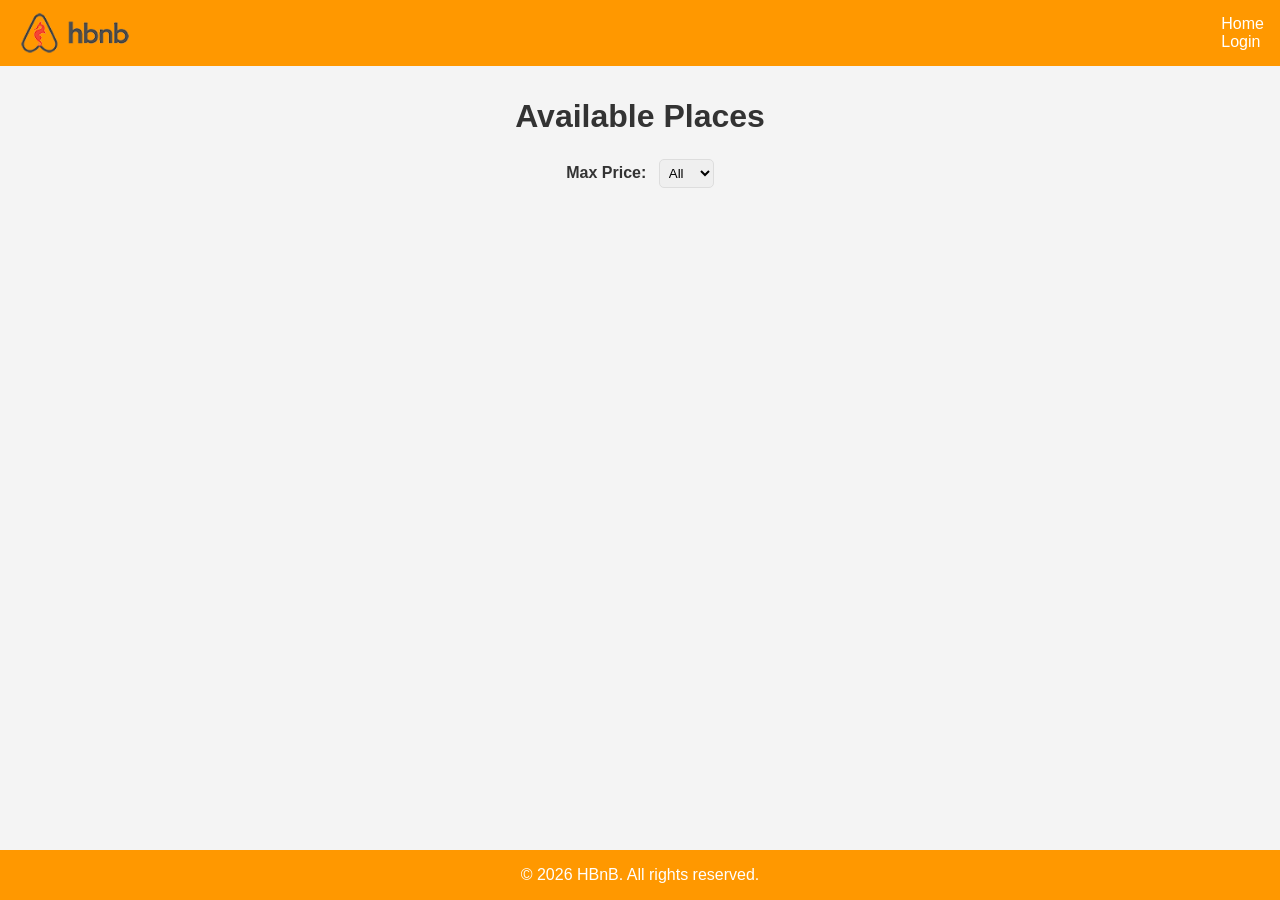
<file: part4/index.html>
<!DOCTYPE html>
<html lang="en">
<head>
    <meta charset="UTF-8">
    <meta name="viewport" content="width=device-width, initial-scale=1.0">
    <title>List of Places</title>
    <link rel="icon" type="image/png" href="images/icon.png">
    <link rel="stylesheet" href="styles.css">
</head>
<body>
    <header>
        <a href="index.html">
            <img src="images/logo.png" alt="HBnB logo" class="logo">
        </a>
        <nav>
            <a href="index.html">Home</a>
            <a href="login.html" id="login-link" class="login-button">Login</a>
        </nav>
    </header>
    <main>
        <h1>Available Places</h1>
        <section id="filter">
            <label for="price-filter">Max Price:</label>
            <select id="price-filter">
                <option value="10">10</option>
                <option value="50">50</option>
                <option value="100">100</option>
                <option value="all" selected>All</option>
            </select>
        </section>
        <section id="places-list">
            <!-- List of places will be populated dynamically -->
        </section>
    </main>
    <footer>
        <p>&copy; 2026 HBnB. All rights reserved.</p>
    </footer>
    <script src="scripts.js"></script>
</body>
</html>
</file>
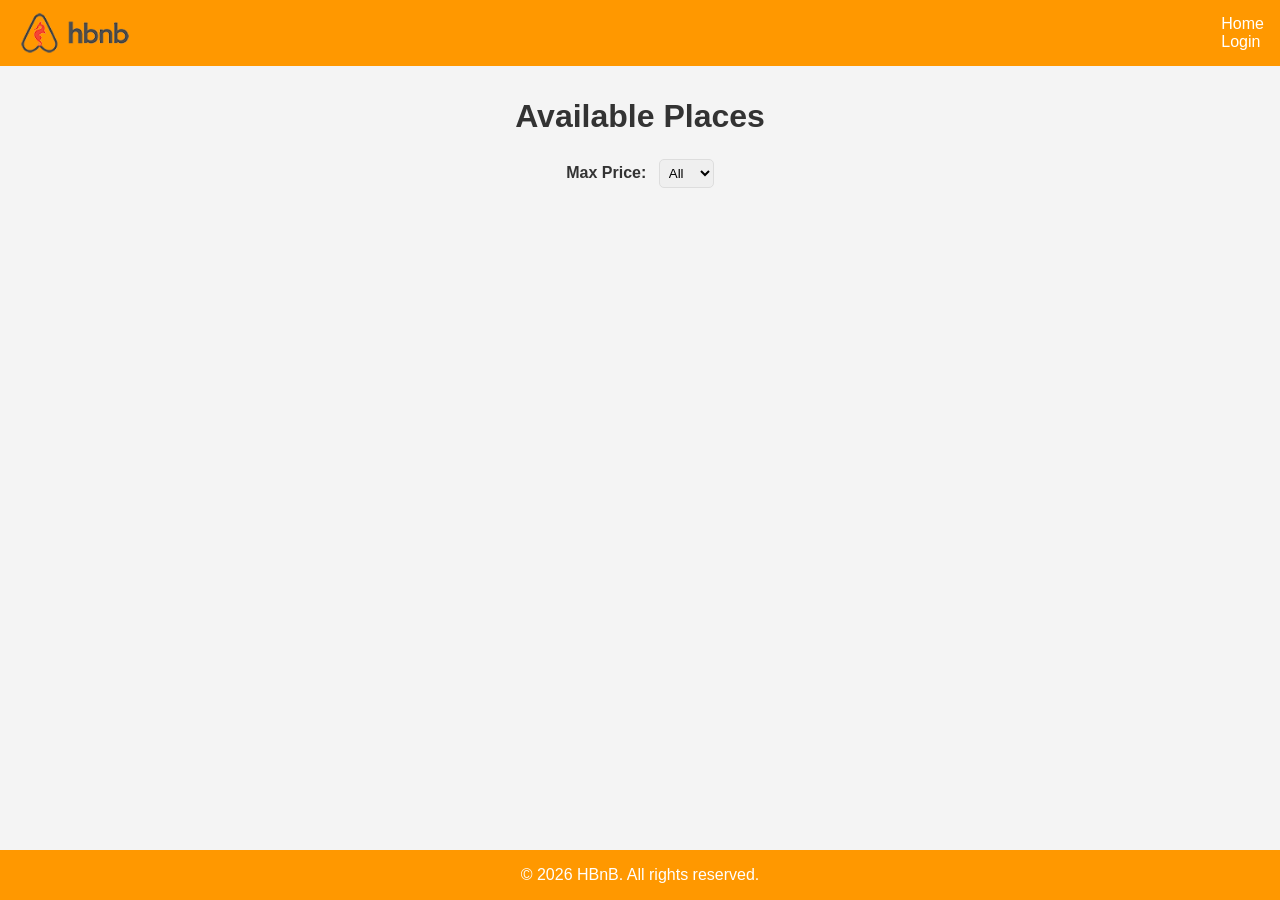
<file: part4/add_review.html>
<!DOCTYPE html>
<html lang="en">
<head>
    <meta charset="UTF-8">
    <meta name="viewport" content="width=device-width, initial-scale=1.0">
    <title>Add Review</title>
    <link rel="icon" type="image/png" href="images/icon.png">
    <link rel="stylesheet" href="styles.css">
</head>
<body>
    <header>
        <a href="index.html">
            <img src="images/logo.png" alt="HBnB logo" class="logo">
        </a>
        <nav>
            <a href="index.html">Home</a>
            <a href="login.html" id="login-link" class="login-button">Login</a>
        </nav>
    </header>
    <main>
        <h1 id="place-name">Reviewing a place</h1>
        <section class="add-review">
            <h2>Add a Review</h2>
            <form id="review-form" class="form">
                <label for="review">Your Review:</label>
                <textarea id="review" name="review" required></textarea>

                <label for="rating">Rating:</label>
                <select id="rating" name="rating" required>
                    <option value="">Select a rating</option>
                    <option value="1">1 Star</option>
                    <option value="2">2 Stars</option>
                    <option value="3">3 Stars</option>
                    <option value="4">4 Stars</option>
                    <option value="5">5 Stars</option>
                </select>

                <button type="submit">Submit Review</button>
            </form>
        </section>
    </main>
    <footer>
        <p>&copy; 2026 HBnB. All rights reserved.</p>
    </footer>
    <script src="scripts.js"></script>
</body>
</html>
</file>
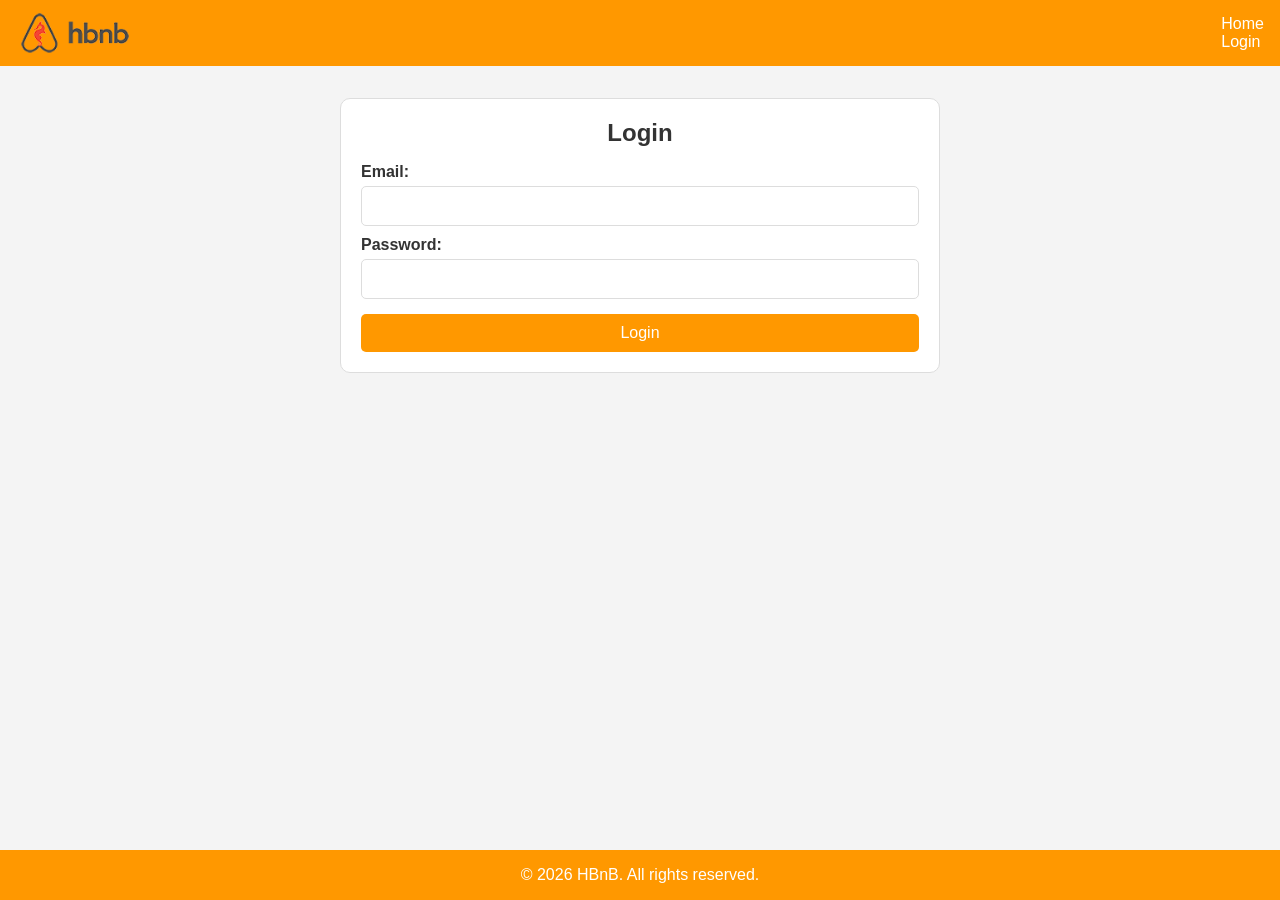
<file: part4/login.html>
<!DOCTYPE html>
<html lang="en">
<head>
    <meta charset="UTF-8">
    <meta name="viewport" content="width=device-width, initial-scale=1.0">
    <title>Login</title>
    <link rel="icon" type="image/png" href="images/icon.png">
    <link rel="stylesheet" href="styles.css">
</head>
<body>
    <header>
        <a href="index.html">
            <img src="images/logo.png" alt="HBnB logo" class="logo">
        </a>
        <nav>
            <a href="index.html">Home</a>
            <a href="login.html" id="login-link" class="login-button">Login</a>
        </nav>
    </header>
    <main>
        <form id="login-form" class="form">
            <h2>Login</h2>
            <label for="email">Email:</label>
            <input type="email" id="email" name="email" required>

            <label for="password">Password:</label>
            <input type="password" id="password" name="password" required>

            <button type="submit">Login</button>
        </form>
    </main>
    <footer>
        <p>&copy; 2026 HBnB. All rights reserved.</p>
    </footer>
    <script src="scripts.js"></script>
</body>
</html>
</file>
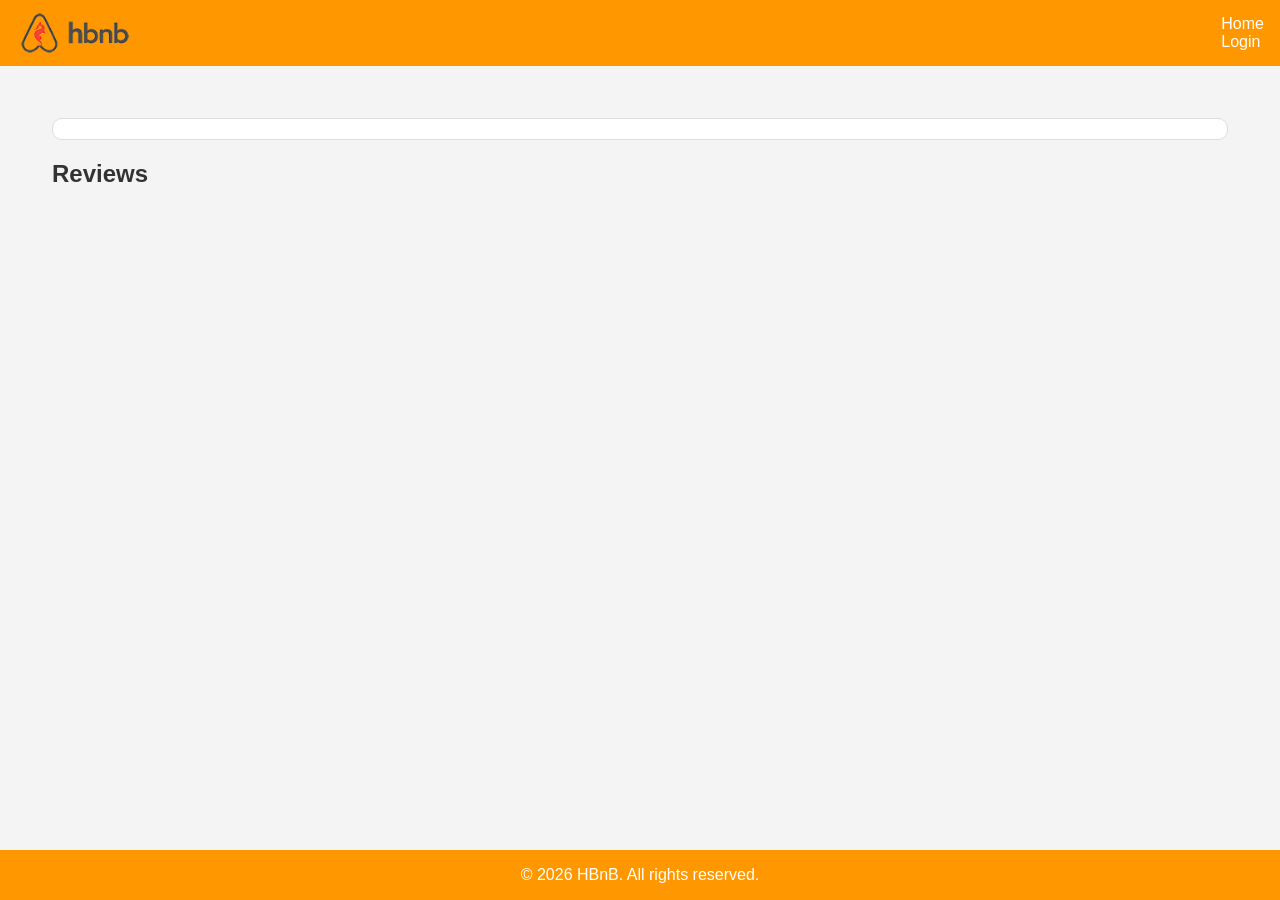
<file: part4/place.html>
<!DOCTYPE html>
<html lang="en">
<head>
    <meta charset="UTF-8">
    <meta name="viewport" content="width=device-width, initial-scale=1.0">
    <title>Place Details</title>
    <link rel="icon" type="image/png" href="images/icon.png">
    <link rel="stylesheet" href="styles.css">
</head>
<body>
    <header>
        <a href="index.html">
            <img src="images/logo.png" alt="HBnB logo" class="logo">
        </a>
        <nav>
            <a href="index.html">Home</a>
            <a href="login.html" id="login-link" class="login-button">Login</a>
        </nav>
    </header>
    <main>
        <section id="place-details" class="place-details">
            <!-- Place details will be populated dynamically -->
        </section>
        <section id="reviews">
            <h2>Reviews</h2>
            <!-- Reviews will be populated dynamically -->
        </section>
        <section id="add-review" class="add-review">
            <a href="add_review.html" class="details-button">Add a Review</a>
        </section>
    </main>
    <footer>
        <p>&copy; 2026 HBnB. All rights reserved.</p>
    </footer>
    <script src="scripts.js"></script>
</body>
</html>
</file>
<file: part4/styles.css>
* {
    box-sizing: border-box;
    margin: 0;
    padding: 0;
    font-family: Arial, sans-serif;
}

body {
    background-color: #f4f4f4;
    color: #333;
    display: flex;
    flex-direction: column;
    min-height: 100vh;
}

header {
    background-color: #ff9800;
    color: #fff;
    padding: 0.5rem 1rem;
    display: flex;
    justify-content: space-between;
    align-items: center;
}

.logo {
    height: 50px;
    display: block;
}

nav a {
    color: #fff;
    text-decoration: none;
    margin-left: 1rem;
}

nav a:hover {
    text-decoration: underline;
}

.login-button {
    color: #fff;
}

main {
    flex: 1;
    padding: 2rem;
}

h1 {
    text-align: center;
    margin-bottom: 1.5rem;
}

#filter {
    text-align: center;
    margin-bottom: 1.5rem;
}

#filter label {
    font-weight: bold;
    margin-right: 0.5rem;
}

#filter select {
    padding: 5px;
    border: 1px solid #ddd;
    border-radius: 5px;
}

#places-list {
    display: flex;
    flex-wrap: wrap;
    justify-content: center;
}

.place-card,
.review-card,
.place-details {
    margin: 20px;
    padding: 10px;
    border: 1px solid #ddd;
    border-radius: 10px;
    background-color: #fff;
}

.place-card {
    width: 300px;
    text-align: center;
}

.place-card h2,
.place-card p {
    margin: 15px 0;
}

.details-button {
    display: inline-block;
    background-color: #ff9800;
    color: #fff;
    text-decoration: none;
    border: none;
    border-radius: 5px;
    padding: 10px 20px;
    margin: 10px 0;
    cursor: pointer;
}

.details-button:hover {
    background-color: #e68900;
}

.place-info {
    text-align: center;
    padding: 20px 0;
}

.place-info p {
    margin: 10px 0;
}

#reviews h2 {
    margin: 0 20px;
}

.review-card p {
    margin: 10px 0;
}

.add-review {
    margin: 20px;
    text-align: center;
}

.add-review h2 {
    text-align: left;
    margin-bottom: 1rem;
}

.form {
    background-color: #fff;
    border: 1px solid #ddd;
    border-radius: 10px;
    padding: 20px;
    max-width: 600px;
    margin: 0 auto;
    text-align: left;
}

.form h2 {
    text-align: center;
    margin-bottom: 1rem;
}

.form label {
    display: block;
    font-weight: bold;
    margin: 10px 0 5px;
}

.form input,
.form textarea,
.form select {
    width: 100%;
    padding: 10px;
    border: 1px solid #ddd;
    border-radius: 5px;
    font-size: 1rem;
}

.form textarea {
    height: 100px;
    resize: vertical;
}

.form button {
    display: block;
    width: 100%;
    background-color: #ff9800;
    color: #fff;
    border: none;
    border-radius: 5px;
    padding: 10px;
    margin-top: 15px;
    font-size: 1rem;
    cursor: pointer;
}

.form button:hover {
    background-color: #e68900;
}

footer {
    background-color: #ff9800;
    color: #fff;
    text-align: center;
    padding: 1rem;
}
</file>
